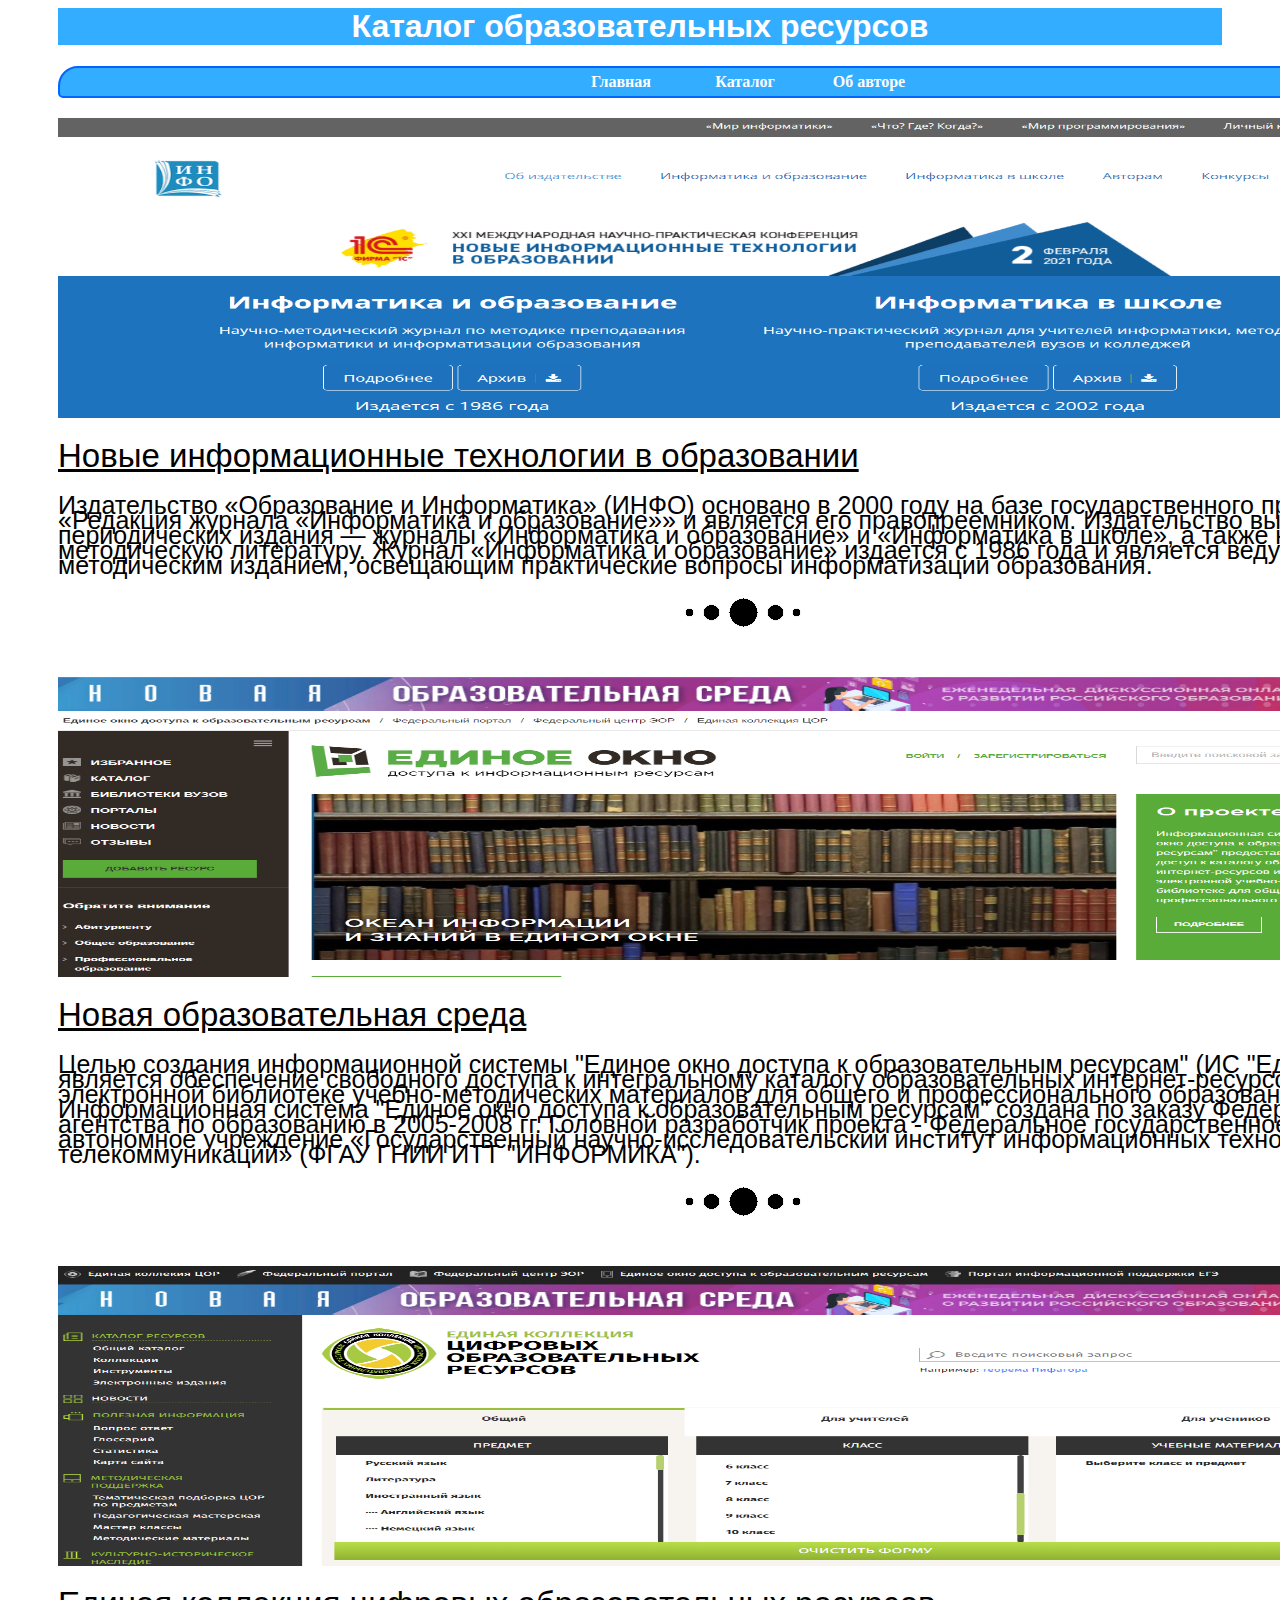
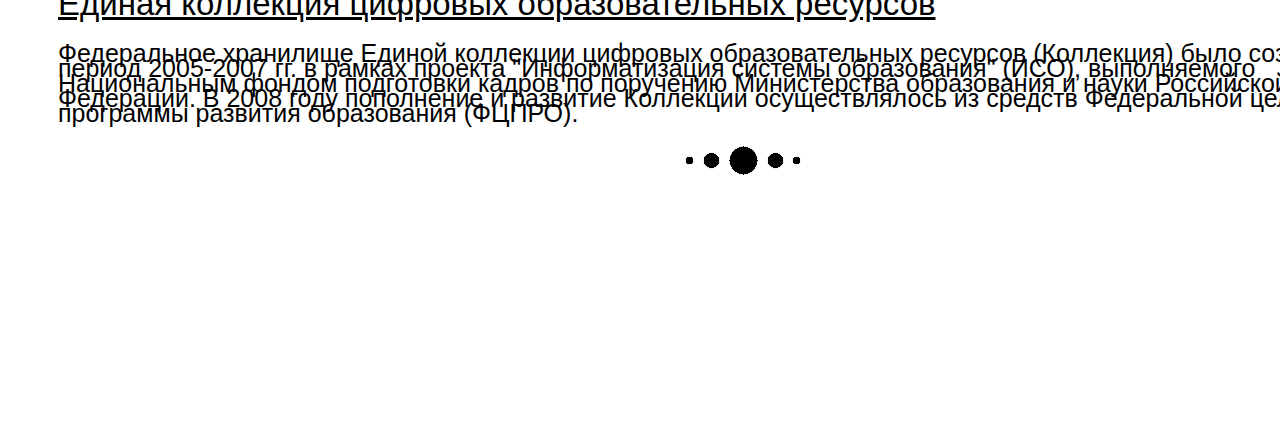
<file: index.html>
<html>
<head>
<title>Итоговая работа</title>
<link rel="stylesheet" type="text/css" href="style.css">
</head>
<body>
<h1>Каталог образовательных ресурсов</h1> 

<ul id="navbar">
  <li><a href="index.html">Главная</a></li>
  <li><a href="katalog.html">Каталог</a></li>
  <li><a href="avtor.html">Об авторе</a></li>
</ul>

<article class="postBox">

<div class="postThumb"><a href="https://infojournal.ru/"><img width="1370" height="300" src="images/1.png"/></a></div>

<h2><a href="https://infojournal.ru/">Новые информационные технологии в образовании</a></h2> 



<div class="textPreview">

<p>Издательство «Образование и Информатика» (ИНФО) основано в 2000 году на базе государственного предприятия «Редакция журнала «Информатика и образование»» и является его правопреемником.

Издательство выпускает два периодических издания — журналы «Информатика и образование» и «Информатика в школе», а также научно-методическую литературу.

Журнал «Информатика и образование» издается с 1986 года и является ведущим научно-методическим изданием, освещающим практические вопросы информатизации образования.</p>
</div>

<div class="raz"></div>


<article class="postBox">

<div class="postThumb"><a href="http://window.edu.ru/about/"><img width="1370" height="300"  src="images/2.png"/></a></div>

<h2><a href="http://window.edu.ru/about/">Новая образовательная среда</a></h2> 



<div class="textPreview">

<p>Целью создания информационной системы "Единое окно доступа к образовательным ресурсам" (ИС "Единое окно ") является обеспечение свободного доступа к интегральному каталогу образовательных интернет-ресурсов и к электронной библиотеке учебно-методических материалов для общего и профессионального образования.

Информационная система "Единое окно доступа к образовательным ресурсам" создана по заказу Федерального агентства по образованию в 2005-2008 гг.

Головной разработчик проекта - Федеральное государственное автономное учреждение «Государственный научно-исследовательский институт информационных технологий и телекоммуникаций» (ФГАУ ГНИИ ИТТ "ИНФОРМИКА").</p>
</div>

<div class="raz"></div>

<article class="postBox">

<div class="postThumb"><a href="http://school-collection.edu.ru/glossary/"><img width="1370" height="300"  src="images/3.png"/></a></div>

<h2><a href="http://school-collection.edu.ru/glossary/">Единая коллекция цифровых образовательных ресурсов</a></h2> 



<div class="textPreview">

<p>Федеральное хранилище Единой коллекции цифровых образовательных ресурсов (Коллекция) было создано в период 2005-2007 гг. в рамках проекта "Информатизация системы образования" (ИСО), выполняемого Национальным фондом подготовки кадров по поручению Министерства образования и науки Российской Федерации. В 2008 году пополнение и развитие Коллекции осуществлялось из средств Федеральной целевой программы развития образования (ФЦПРО).</p>
</div>

<div class="raz"></div>


</body>
</html>
</file>
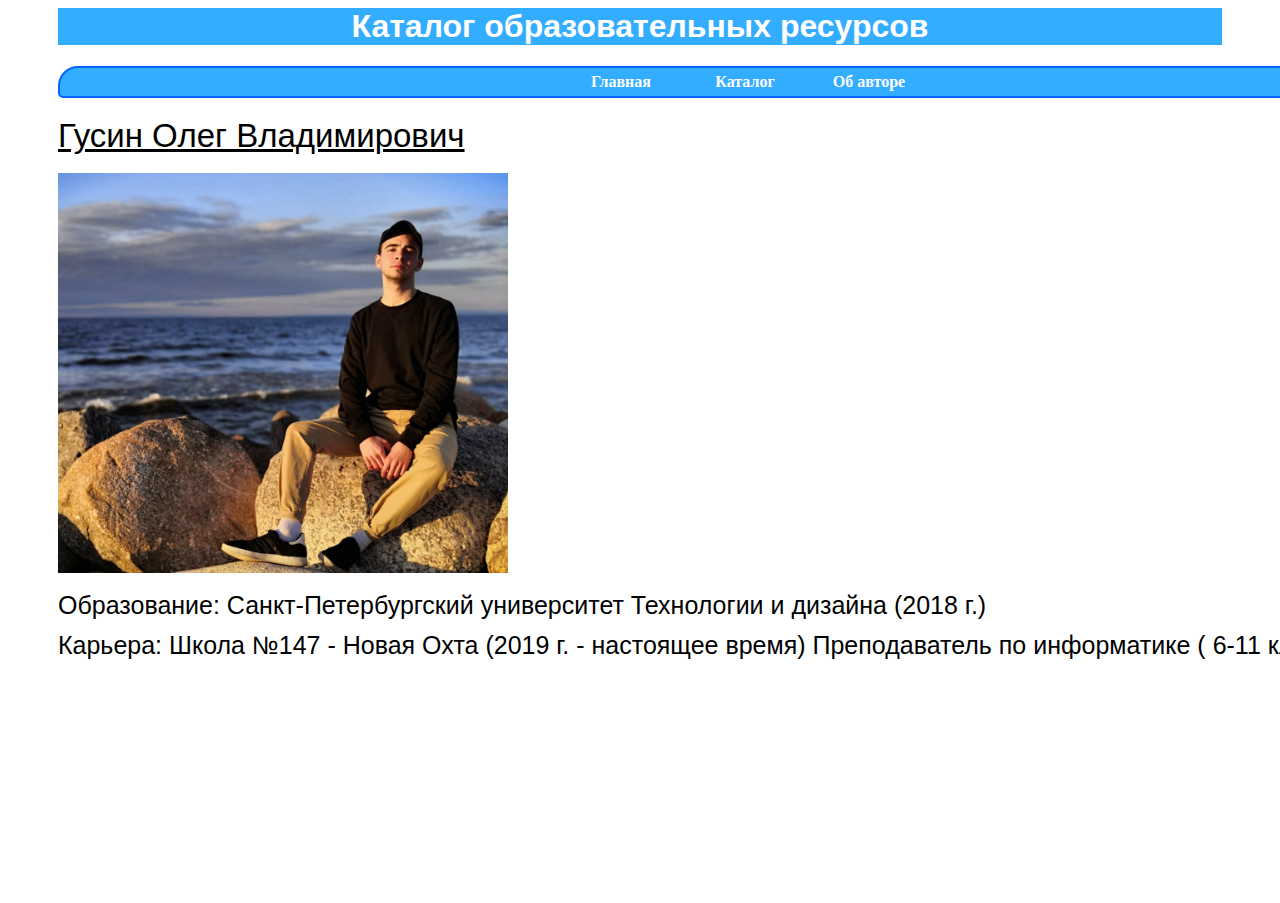
<file: avtor.html>
<html>
<head>
<title>Итоговая работа</title>
<link rel="stylesheet" type="text/css" href="style.css">
</head>
<body>
<h1>Каталог образовательных ресурсов</h1> 

<ul id="navbar">
  <li><a href="index.html">Главная</a></li>
  <li><a href="katalog.html">Каталог</a></li>
  <li><a href="avtor.html">Об авторе</a></li>
</ul>

<article class="postBox">

<h2><a href="https://vk.com/og_ver">Гусин Олег Владимирович</a></h2> 

<div class="postThumb"><a href="#"><img width="450" height="400" src="images/4.jpg"/></a></div>

<div class="textPreview">

<p>Образование: Санкт-Петербургский университет Технологии и дизайна (2018 г.)</p>


<p>Карьера: Школа №147 - Новая Охта (2019 г. - настоящее время)
Преподаватель по информатике ( 6-11 кл )</p>
</div>






</body>
</html>
</file>
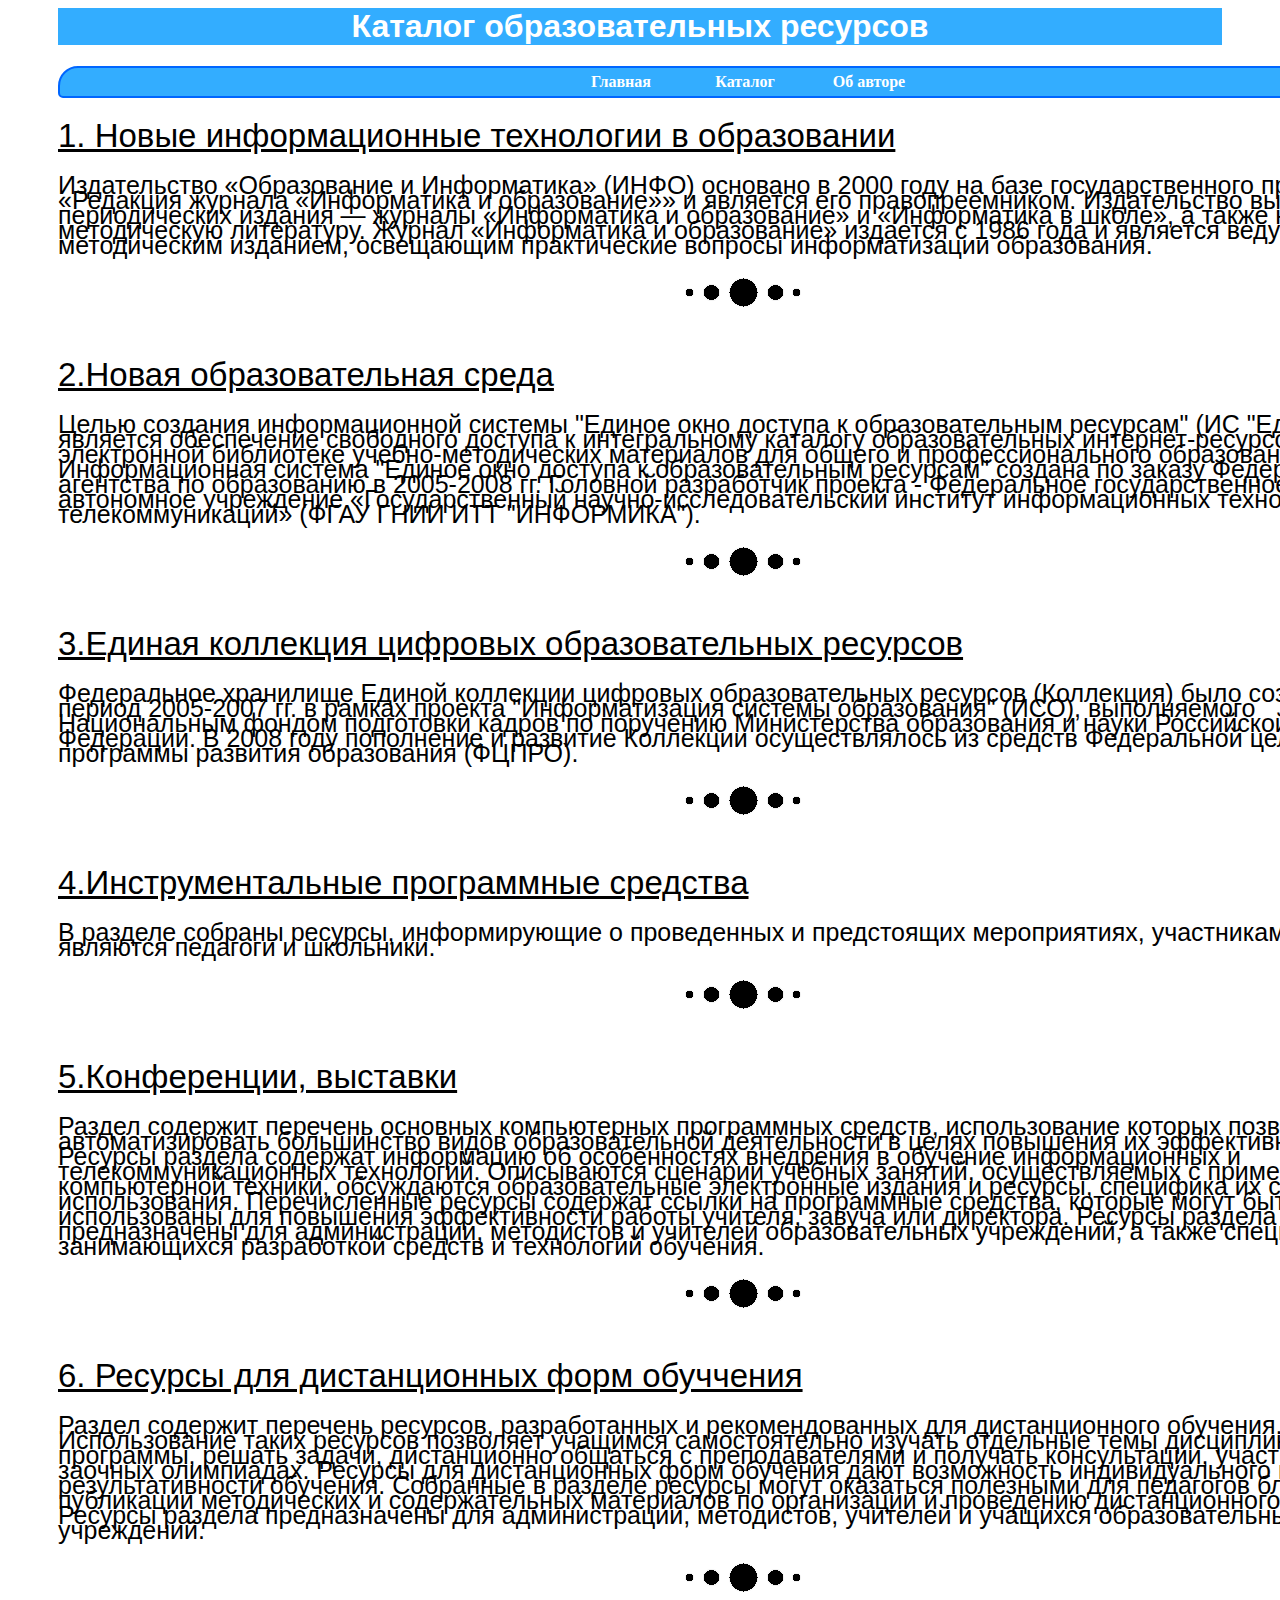
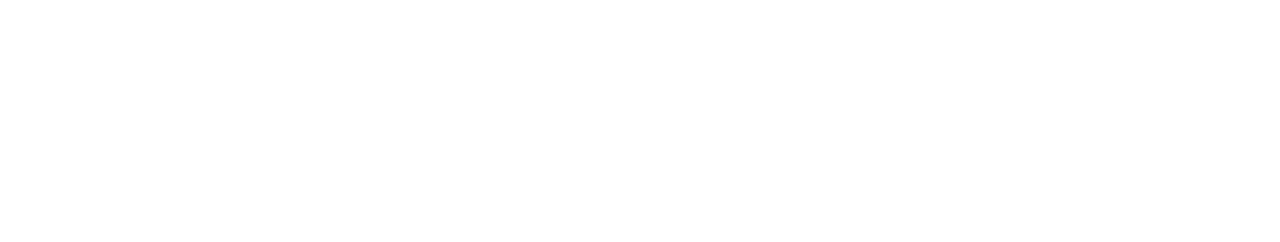
<file: katalog.html>
<html>
<head>
<title>Итоговая работа</title>
<link rel="stylesheet" type="text/css" href="style.css">
</head>
<body>
<h1>Каталог образовательных ресурсов</h1> 

<ul id="navbar">
   <li><a href="index.html">Главная</a></li>
  <li><a href="katalog.html">Каталог</a></li>
  <li><a href="avtor.html">Об авторе</a></li>
</ul>


<article class="postBox">
<h2><a href="https://infojournal.ru/"><b>1. Новые информационные технологии в образовании</b></a></h2> 
<div class="textPreview">
<p>Издательство «Образование и Информатика» (ИНФО) основано в 2000 году на базе государственного предприятия «Редакция журнала «Информатика и образование»» и является его правопреемником.
Издательство выпускает два периодических издания — журналы «Информатика и образование» и «Информатика в школе», а также научно-методическую литературу.
Журнал «Информатика и образование» издается с 1986 года и является ведущим научно-методическим изданием, освещающим практические вопросы информатизации образования.</p>
</div>

<div class="raz"></div>

<article class="postBox">
<h2><a href="http://window.edu.ru/about/"><b>2.Новая образовательная среда</b></a></h2> 
<div class="textPreview">
<p>Целью создания информационной системы "Единое окно доступа к образовательным ресурсам" (ИС "Единое окно ") является обеспечение свободного доступа к интегральному каталогу образовательных интернет-ресурсов и к электронной библиотеке учебно-методических материалов для общего и профессионального образования.
Информационная система "Единое окно доступа к образовательным ресурсам" создана по заказу Федерального агентства по образованию в 2005-2008 гг.
Головной разработчик проекта - Федеральное государственное автономное учреждение «Государственный научно-исследовательский институт информационных технологий и телекоммуникаций» (ФГАУ ГНИИ ИТТ "ИНФОРМИКА").</p>
</div>

<div class="raz"></div>

<article class="postBox">
<h2><a href="http://school-collection.edu.ru/glossary/"><b>3.Единая коллекция цифровых образовательных ресурсов</b></a></h2> 
<div class="textPreview">
<p>Федеральное хранилище Единой коллекции цифровых образовательных ресурсов (Коллекция) было создано в период 2005-2007 гг. в рамках проекта "Информатизация системы образования" (ИСО), выполняемого Национальным фондом подготовки кадров по поручению Министерства образования и науки Российской Федерации. В 2008 году пополнение и развитие Коллекции осуществлялось из средств Федеральной целевой программы развития образования (ФЦПРО).</p>
</div>

<div class="raz"></div>

<article class="postBox">
<h2><a href="http://edu-top.ru/katalog/?cat=4"><b>4.Инструментальные программные средства</b></a></h2> 
<div class="textPreview">
<p>В разделе собраны ресурсы, информирующие о проведенных и предстоящих мероприятиях, участниками которых являются педагоги и школьники.</p>
</div>

<div class="raz"></div>

<article class="postBox">
<h2><a href="http://edu-top.ru/katalog/?cat=5"><b>5.Конференции, выставки</b></a></h2> 
<div class="textPreview">
<p>Раздел содержит перечень основных компьютерных программных средств, использование которых позволяет автоматизировать большинство видов образовательной деятельности в целях повышения их эффективности. Ресурсы раздела содержат информацию об особенностях внедрения в обучение информационных и телекоммуникационных технологий. Описываются сценарии учебных занятий, осуществляемых с применением компьютерной техники, обсуждаются образовательные электронные издания и ресурсы, специфика их создания и использования. Перечисленные ресурсы содержат ссылки на программные средства, которые могут быть использованы для повышения эффективности работы учителя, завуча или директора. Ресурсы раздела предназначены для администрации, методистов и учителей образовательных учреждений, а также специалистов, занимающихся разработкой средств и технологий обучения.</p>
</div>

<div class="raz"></div>

<article class="postBox">
<h2><a href="http://edu-top.ru/katalog/?cat=8"><b>6. Ресурсы для дистанционных форм обуччения</b></a></h2> 
<div class="textPreview">
<p>Раздел содержит перечень ресурсов, разработанных и рекомендованных для дистанционного обучения. Использование таких ресурсов позволяет учащимся самостоятельно изучать отдельные темы дисциплин школьной программы, решать задачи, дистанционно общаться с преподавателями и получать консультации, участвовать в заочных олимпиадах. Ресурсы для дистанционных форм обучения дают возможность индивидуального измерения результативности обучения. Собранные в разделе ресурсы могут оказаться полезными для педагогов благодаря публикации методических и содержательных материалов по организации и проведению дистанционного обучения. Ресурсы раздела предназначены для администрации, методистов, учителей и учащихся образовательных учреждений.</p>
</div>

<div class="raz"></div>

</body>
</html>
</file>
<file: style.css>
BODY {
 background-color: #fff; /* цвет фона */
padding-left: 50px;
padding-right: 50px;
} 
H1 {                             /* заголовок */

background-color: #33ADFF;
   color: #fff;
   font-size: 200%;
   font-family: Arial, Verdana, sans-serif;
   text-align: center
}
P
{
  font-family:  gabriola, Tahoma, Helvetica, Sans-Serif;
        color:#000;
        font-style:normal;
        font-weight:100;
	font-size:25px;
        line-height:15px;
}

#navbar {
  margin: 0;
  padding: 0;
  list-style-type: none;
  border: 2px solid #0066FF;
  border-radius: 20px 5px;
  width: 1370px;
  text-align: center;
  background-color: #33ADFF;
}
#navbar a {
  color: #fff;
  padding: 5px 10px;
  text-decoration: none;
  font-weight: bold;
  display: inline-block;
  width: 100px;
}
#navbar a:hover {
  border-radius: 20px 5px;
  background-color: #0066FF;
}
#navbar li { display: inline; }

.postBox {
        border:0px solid #333;
        background: #fff;
        width:1370px;
        margin-top:20px;
        margin-left:0px;
	margin-bottom:250px;
        }
.postBox h2 a {
        font-family: "Segoe UI Semilight", "Segoe UI", Tahoma, Helvetica, Sans-Serif;
        color:#000;
        font-style:normal;
        font-weight:100;
	font-size:33px;
        line-height:35px;
   
        }


.raz {
        margin:0 auto;
        border:0px solid #333;
        background: #fff;
        width:116px;
        height:29px;
        margin-bottom:50px;
        background: url(images/raz.png) 0px 0px no-repeat;
        }
</file>
